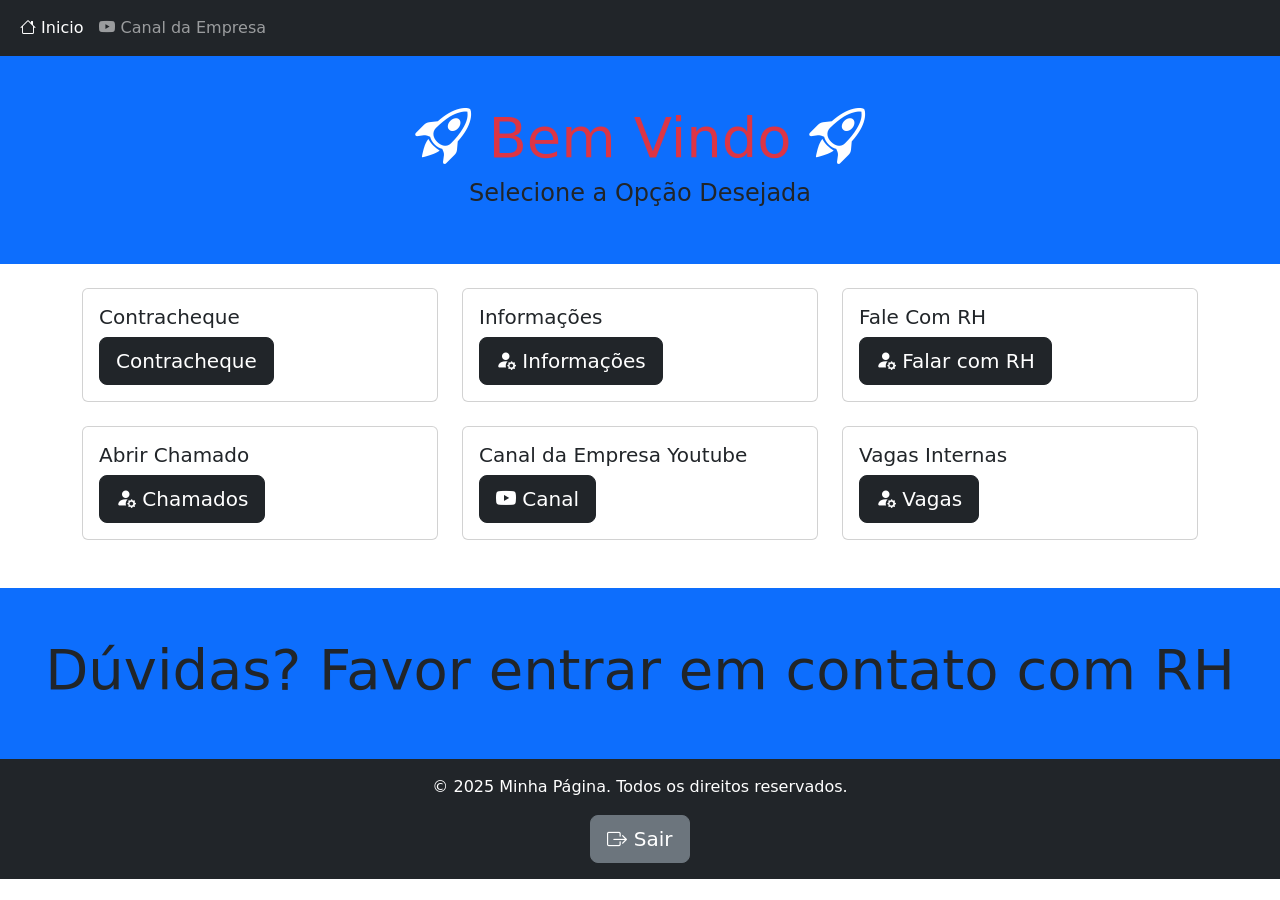
<file: RH/Index.html>
<!DOCTYPE html>
<html lang="pt-br">
<head>
    <meta charset="UTF-8">
    <meta name="viewport" content="width=device-width, initial-scale=1.0">
    <title>Sistema</title>
    <link href="https://cdn.jsdelivr.net/npm/bootstrap@5.3.0-alpha1/dist/css/bootstrap.min.css" rel="stylesheet">
    <link rel="stylesheet" href="https://cdn.jsdelivr.net/npm/bootstrap-icons@1.3.0/font/bootstrap-icons.css">
</head>
<body>
    <nav class="navbar navbar-expand-lg navbar-dark bg-dark">
        <div class="container-fluid">
            <button class="navbar-toggler" type="button" data-bs-toggle="collapse" data-bs-target="#navbarNav"
                aria-controls="navbarNav" aria-expanded="false" aria-label="Alternar navegação">
                <span class="navbar-toggler-icon"></span>
            </button>
            <div class="collapse navbar-collapse" id="navbarNav">
                <ul class="navbar-nav">
                    <li class="nav-item">
                        <!-- CORRIGIDO: ícone estava dentro da tag <i> junto com o texto -->
                        <a class="nav-link active" aria-current="page" href="index.html">
                            <i class="bi bi-house"></i> Inicio
                        </a>
                    </li>
                    <li class="nav-item">
                        <a class="nav-link" href="login.html">
                            <i class="bi bi-youtube"></i> Canal da Empresa
                        </a>
                    </li>
                </ul>
            </div><!-- CORRIGIDO: tag </ul> estava faltando no original -->
        </div>
    </nav>

    <div class="jumbotron text-center bg-primary text-white py-5">
        <h1 class="display-4">
            <i class="bi bi-rocket-takeoff"></i>
            <span class="text-danger">Bem Vindo</span>
            <i class="bi bi-rocket-takeoff"></i>
        </h1>
        <!-- CORRIGIDO: <p> dentro de <h4> não é válido -->
        <h4 class="text-dark">Selecione a Opção Desejada</h4>
    </div>

    <div class="container py-4">
        <div class="row">
            <div class="col-md-4 mb-4">
                <div class="card">
                    <div class="card-body">
                        <h5 class="card-title">Contracheque</h5>
                        <a class="btn btn-dark btn-lg" href="login.html" role="button">Contracheque</a>
                    </div>
                </div>
            </div>
            <div class="col-md-4 mb-4">
                <div class="card">
                    <div class="card-body">
                        <h5 class="card-title">Informações</h5>
                        <a class="btn btn-dark btn-lg" href="cadastro.html" role="button">
                            <i class="bi bi-person-fill-gear"></i> Informações
                        </a>
                    </div>
                </div>
            </div>
            <div class="col-md-4 mb-4">
                <div class="card">
                    <div class="card-body">
                        <h5 class="card-title">Fale Com RH</h5>
                        <a class="btn btn-dark btn-lg" href="cadastro.html" role="button">
                            <i class="bi bi-person-fill-gear"></i> Falar com RH
                        </a>
                    </div>
                </div>
            </div>
            <div class="col-md-4 mb-4">
                <div class="card">
                    <div class="card-body">
                        <h5 class="card-title">Abrir Chamado</h5>
                        <a class="btn btn-dark btn-lg" href="chamado.php" role="button">
                            <i class="bi bi-person-fill-gear"></i> Chamados
                        </a>
                    </div>
                </div>
            </div>
            <div class="col-md-4 mb-4">
                <div class="card">
                    <div class="card-body">
                        <h5 class="card-title">Canal da Empresa Youtube</h5>
                        <a class="btn btn-dark btn-lg" href="#" role="button">
                            <i class="bi bi-youtube"></i> Canal
                        </a>
                    </div>
                </div>
            </div>
            <div class="col-md-4 mb-4">
                <div class="card">
                    <div class="card-body">
                        <h5 class="card-title">Vagas Internas</h5>
                        <a class="btn btn-dark btn-lg" href="cadastro.html" role="button">
                            <i class="bi bi-person-fill-gear"></i> Vagas
                        </a>
                    </div>
                </div>
            </div>
        </div>
    </div>

    <div class="jumbotron text-center bg-primary text-white py-5">
        <h1 class="display-4 text-dark">Dúvidas? Favor entrar em contato com RH</h1>
    </div>

    <footer class="bg-dark text-white text-center py-3">
        <p>&copy; 2025 Minha Página. Todos os direitos reservados.</p>
        <!-- CORRIGIDO: havia dois <footer> separados; unificado em um só -->
        <a class="btn btn-secondary btn-lg" href="login.html" role="button">
            <i class="bi bi-box-arrow-right"></i> Sair
        </a>
    </footer>

    <script src="https://cdn.jsdelivr.net/npm/bootstrap@5.3.0-alpha1/dist/js/bootstrap.bundle.min.js"></script>
</body>
</html>
</file>
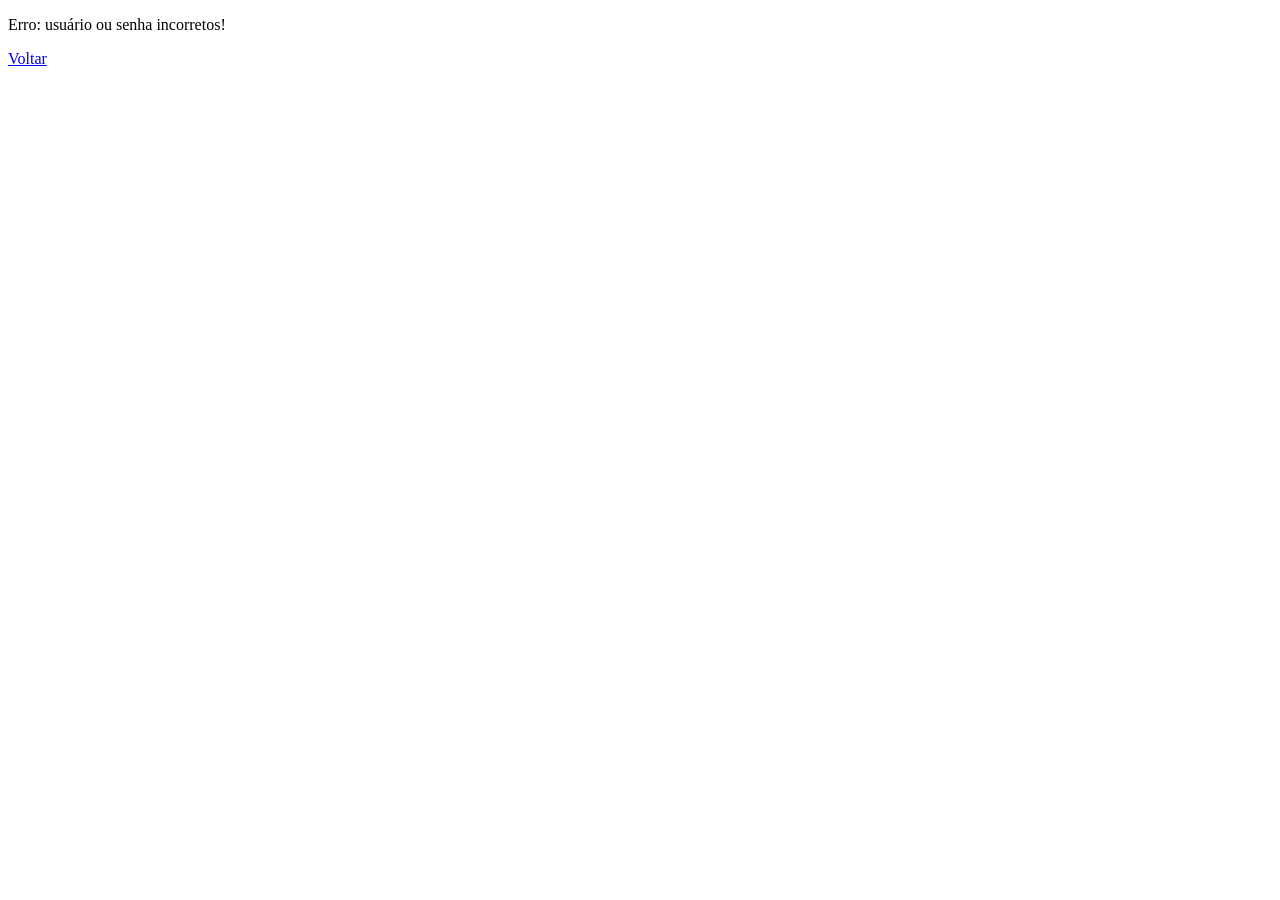
<file: Medico/erro.html>
<!DOCTYPE html>
<html lang="pt-br">
<head>
    <meta charset="utf-8" />
    <title>Erro</title>
</head>
<body>
    <p>Erro: usuário ou senha incorretos!</p>
    <a href="index.php">Voltar</a>
</body>
</html>
</file>
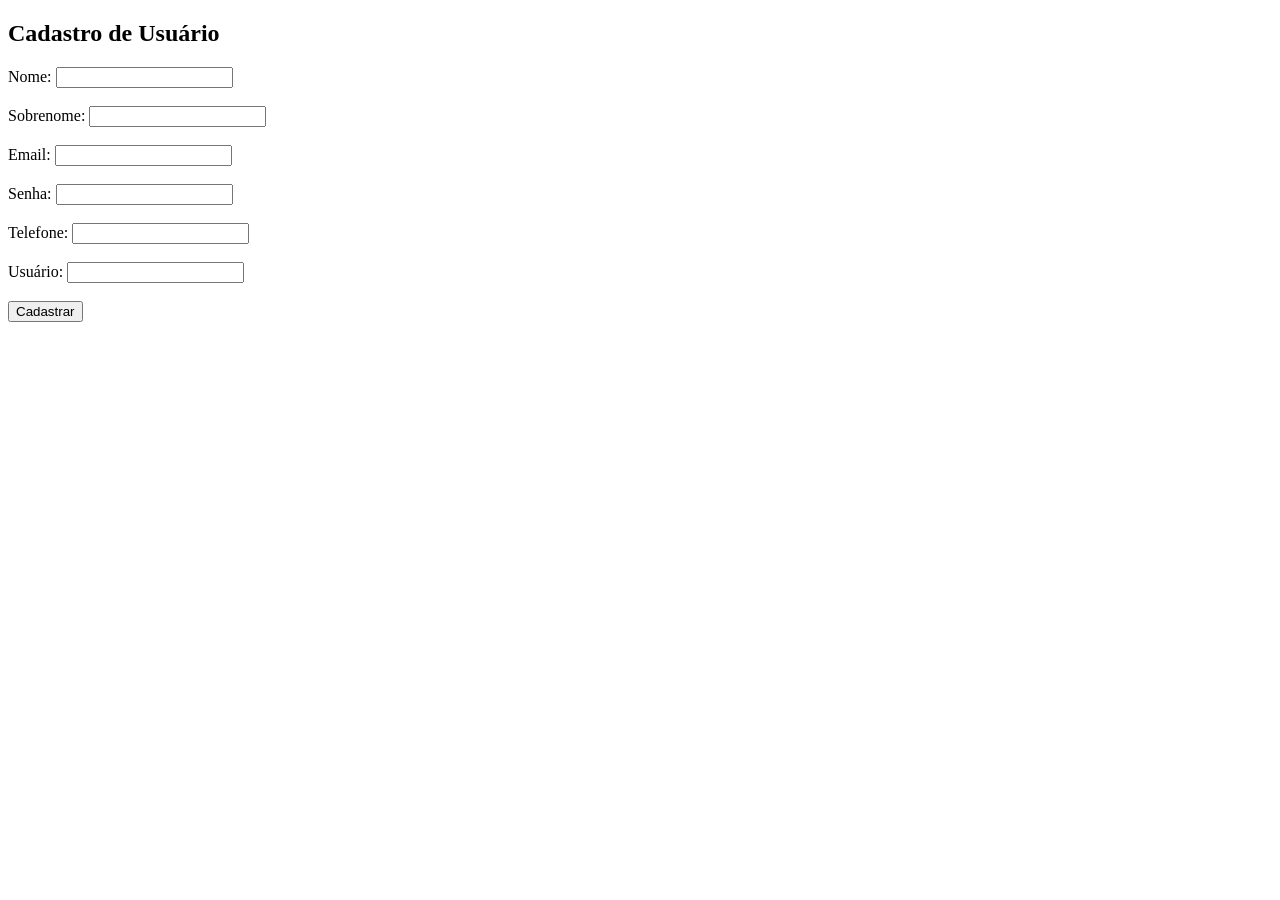
<file: RH/cadastro.html>
<!DOCTYPE html>
<html lang="pt-br">
<head>
    <meta charset="UTF-8">
    <meta name="viewport" content="width=device-width, initial-scale=1.0">
    <title>Cadastro de Usuário</title>
</head>
<body>
    <h2>Cadastro de Usuário</h2>
    <!-- CORRIGIDO: action aponta para cad.php que processa o formulário -->
    <form action="cad.php" method="POST">
        <label for="nome">Nome:</label>
        <input type="text" name="nome" id="nome" required><br><br>

        <label for="sobrenome">Sobrenome:</label>
        <input type="text" name="sobrenome" id="sobrenome" required><br><br>

        <label for="email">Email:</label>
        <input type="email" name="email" id="email" required><br><br>

        <label for="senha">Senha:</label>
        <input type="password" name="senha" id="senha" required><br><br>

        <label for="telefone">Telefone:</label>
        <input type="text" name="telefone" id="telefone" required><br><br>

        <label for="usuario">Usuário:</label>
        <input type="text" name="usuario" id="usuario" required><br><br>

        <button type="submit">Cadastrar</button>
    </form>
</body>
</html>
</file>
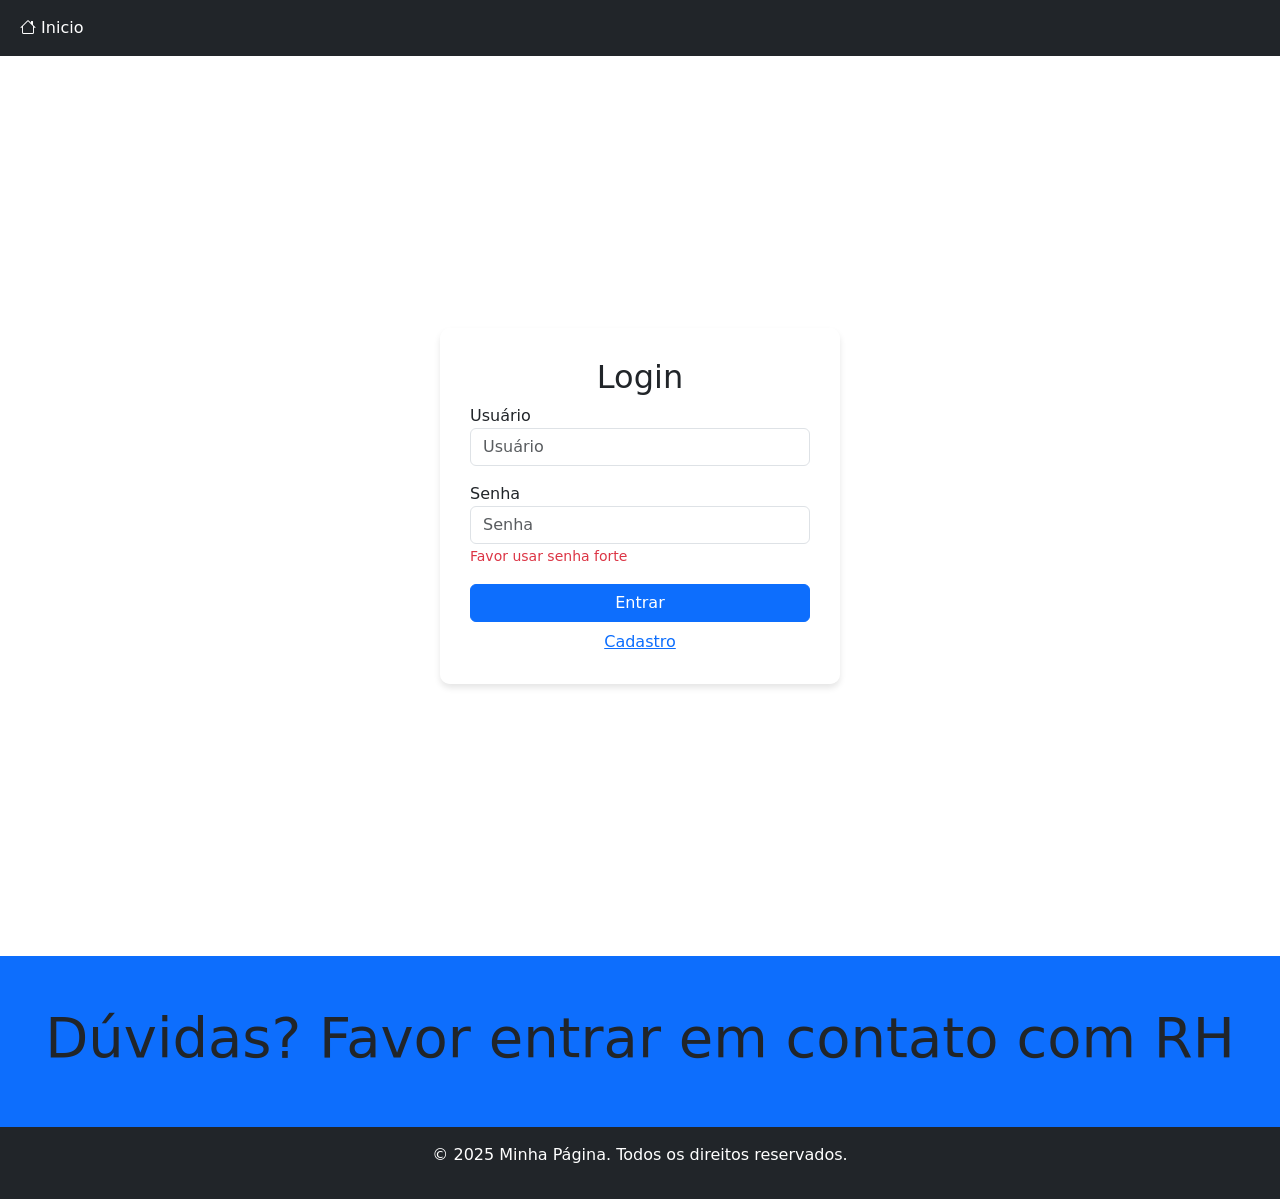
<file: RH/login.html>
<!DOCTYPE html>
<html lang="pt-br">
<head>
    <meta charset="UTF-8">
    <meta name="viewport" content="width=device-width, initial-scale=1.0">
    <title>Login</title>
    <link href="https://cdn.jsdelivr.net/npm/bootstrap@5.3.0-alpha1/dist/css/bootstrap.min.css" rel="stylesheet">
    <link rel="stylesheet" href="https://cdn.jsdelivr.net/npm/bootstrap-icons@1.3.0/font/bootstrap-icons.css">
    <style>
        body {
            background-image: url('');
            background-size: cover;
            background-position: center;
            height: 100vh;
            margin: 0;
        }
        .login-container {
            display: flex;
            justify-content: center;
            align-items: center;
            height: 100vh;
        }
        .form-container {
            background-color: rgba(255, 255, 255, 0.8);
            padding: 30px;
            border-radius: 10px;
            box-shadow: 0 4px 6px rgba(0, 0, 0, 0.1);
            width: 100%;
            max-width: 400px;
        }
    </style>
</head>
<body>
    <nav class="navbar navbar-expand-lg navbar-dark bg-dark">
        <div class="container-fluid">
            <button class="navbar-toggler" type="button" data-bs-toggle="collapse" data-bs-target="#navbarNav"
                aria-controls="navbarNav" aria-expanded="false" aria-label="Alternar navegação">
                <span class="navbar-toggler-icon"></span>
            </button>
            <div class="collapse navbar-collapse" id="navbarNav">
                <ul class="navbar-nav">
                    <li class="nav-item">
                        <a class="nav-link active" aria-current="page" href="index.html">
                            <i class="bi bi-house"></i> Inicio
                        </a>
                    </li>
                </ul>
            </div>
        </div>
    </nav>

    <div class="login-container">
        <div class="form-container">
            <h2 class="text-center">Login</h2>
            <!-- CORRIGIDO: action apontava para login.php; agora aponta para o processador correto -->
            <form action="login.php" method="POST">
                <div class="mb-3">
                    <label for="usuario">Usuário</label>
                    <input type="text" class="form-control" id="usuario" name="usuario" placeholder="Usuário" required>
                </div>
                <div class="mb-3">
                    <label for="senha">Senha</label>
                    <input type="password" class="form-control" id="senha" name="senha" placeholder="Senha" required>
                    <small class="form-text text-danger">Favor usar senha forte</small>
                </div>
                <button type="submit" class="btn btn-primary w-100">Entrar</button>
            </form>
            <div class="d-flex justify-content-center mt-2">
                <a href="cadastro.html">Cadastro</a>
            </div>
        </div>
    </div>

    <div class="jumbotron text-center bg-primary text-white py-5">
        <h1 class="display-4 text-dark">Dúvidas? Favor entrar em contato com RH</h1>
    </div>

    <footer class="bg-dark text-white text-center py-3">
        <p>&copy; 2025 Minha Página. Todos os direitos reservados.</p>
    </footer>

    <script src="https://cdn.jsdelivr.net/npm/bootstrap@5.3.0-alpha1/dist/js/bootstrap.bundle.min.js"></script>
</body>
</html>
</file>
